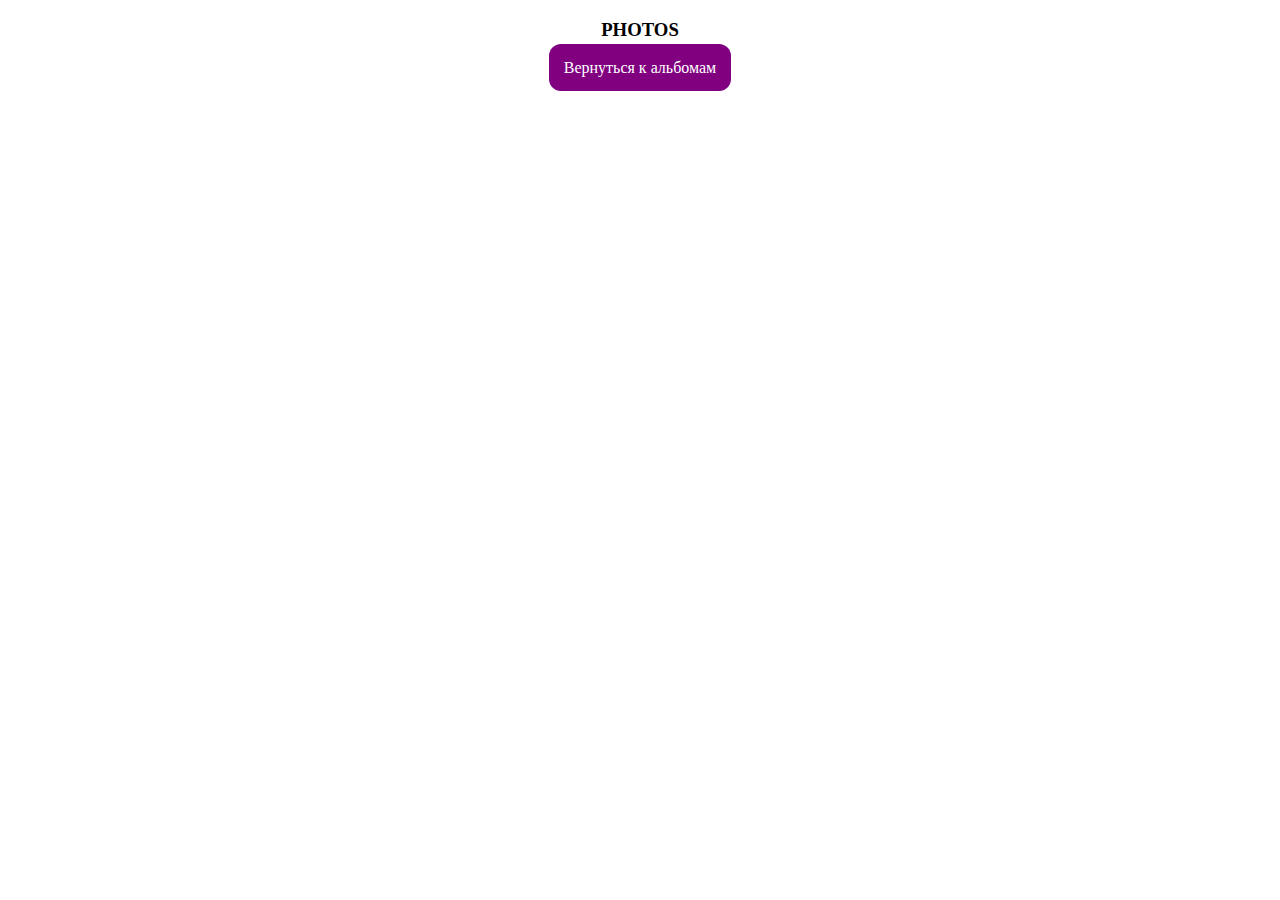
<file: pages/photo.html>
<!DOCTYPE html>
<html lang="en">
<head>
    <meta charset="UTF-8">
    <title>Title</title>
    <link href="https://cdn.jsdelivr.net/npm/bootstrap@5.2.0/dist/css/bootstrap.min.css" rel="stylesheet" integrity="sha384-gH2yIJqKdNHPEq0n4Mqa/HGKIhSkIHeL5AyhkYV8i59U5AR6csBvApHHNl/vI1Bx" crossorigin="anonymous">
    <style>
        .container_gallery{
            max-width: 1000px;
            margin: 0 auto;
        }

        .gallery_item{
            background: silver;
            padding: 10px 10px;
            margin-bottom: 3px;
            margin-right: 2px;
            margin-left: 2px;
            text-align: center;
            display: flex;
            align-items: center;
            justify-content: center;

        }

        .title-page{
            text-align: center;
        }

        .btn_come_back{
            text-align: center;
        }

        .btn_come_back > a{
            border-radius: 12px;
            padding: 15px;
            background: purple;
            text-decoration: none;
            color: white;
            transition: .3;
        }

        .btn_come_back > a:hover{
            border-radius: 5px;
        }

    </style>
</head>
<body>

<div class="gallery">
    <div class="container_gallery">

        <div class="row d-flex justify-content-center" id="gallery_book">
            <div class="col-12 title-page mb-4 mt-5">
                <h3>PHOTOS</h3>
            </div>
        </div>

        <div class="row">
            <div class="col-12 btn_come_back mt-5">
                <a href="./../index.html">
                    Вернуться к альбомам
                </a>
            </div>
        </div>


    </div>
</div>


<script>
    class Gallery{

        constructor(data) {
            this.data = data;
        }

        start(){

            this.data = JSON.parse(localStorage.getItem("album"));

            console.log(this.data);

            const wrapper = document.querySelector('#gallery_book');

            for(let item of this.data){
                const blockGallery = document.createElement("div");
                const image = document.createElement("img");

                blockGallery.classList.add('col-2', 'gallery_item');

                image.src = item.url;

                blockGallery.append(image);
                wrapper.append(blockGallery);
            }

        }

    }


    const secondClass = new Gallery();

    secondClass.start();

</script>

</body>
</html>
</file>
